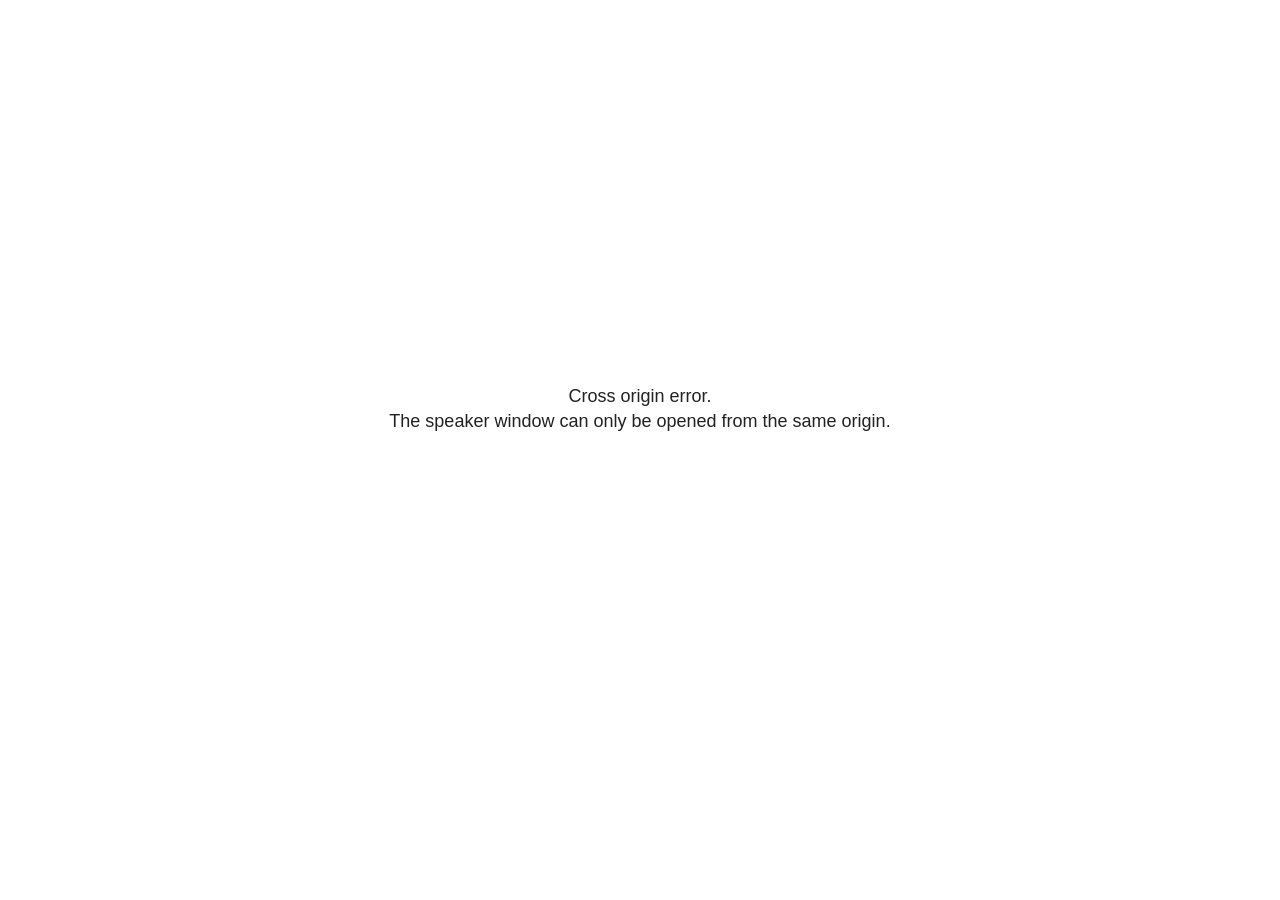
<file: docs/slides_files/libs/revealjs/plugin/notes/speaker-view.html>
<!--
	NOTE: You need to build the notes plugin after making changes to this file.
-->
<html lang="en">
	<head>
		<meta charset="utf-8">

		<title>reveal.js - Speaker View</title>

		<style>
			body {
				font-family: Helvetica;
				font-size: 18px;
			}

			#current-slide,
			#upcoming-slide,
			#speaker-controls {
				padding: 6px;
				box-sizing: border-box;
				-moz-box-sizing: border-box;
			}

			#current-slide iframe,
			#upcoming-slide iframe {
				width: 100%;
				height: 100%;
				border: 1px solid #ddd;
			}

			#current-slide .label,
			#upcoming-slide .label {
				position: absolute;
				top: 10px;
				left: 10px;
				z-index: 2;
			}

			#connection-status {
				position: absolute;
				top: 0;
				left: 0;
				width: 100%;
				height: 100%;
				z-index: 20;
				padding: 30% 20% 20% 20%;
				font-size: 18px;
				color: #222;
				background: #fff;
				text-align: center;
				box-sizing: border-box;
				line-height: 1.4;
			}

			.overlay-element {
				height: 34px;
				line-height: 34px;
				padding: 0 10px;
				text-shadow: none;
				background: rgba( 220, 220, 220, 0.8 );
				color: #222;
				font-size: 14px;
			}

			.overlay-element.interactive:hover {
				background: rgba( 220, 220, 220, 1 );
			}

			#current-slide {
				position: absolute;
				width: 60%;
				height: 100%;
				top: 0;
				left: 0;
				padding-right: 0;
			}

			#upcoming-slide {
				position: absolute;
				width: 40%;
				height: 40%;
				right: 0;
				top: 0;
			}

			/* Speaker controls */
			#speaker-controls {
				position: absolute;
				top: 40%;
				right: 0;
				width: 40%;
				height: 60%;
				overflow: auto;
				font-size: 18px;
			}

				.speaker-controls-time.hidden,
				.speaker-controls-notes.hidden {
					display: none;
				}

				.speaker-controls-time .label,
				.speaker-controls-pace .label,
				.speaker-controls-notes .label {
					text-transform: uppercase;
					font-weight: normal;
					font-size: 0.66em;
					color: #666;
					margin: 0;
				}

				.speaker-controls-time, .speaker-controls-pace {
					border-bottom: 1px solid rgba( 200, 200, 200, 0.5 );
					margin-bottom: 10px;
					padding: 10px 16px;
					padding-bottom: 20px;
					cursor: pointer;
				}

				.speaker-controls-time .reset-button {
					opacity: 0;
					float: right;
					color: #666;
					text-decoration: none;
				}
				.speaker-controls-time:hover .reset-button {
					opacity: 1;
				}

				.speaker-controls-time .timer,
				.speaker-controls-time .clock {
					width: 50%;
				}

				.speaker-controls-time .timer,
				.speaker-controls-time .clock,
				.speaker-controls-time .pacing .hours-value,
				.speaker-controls-time .pacing .minutes-value,
				.speaker-controls-time .pacing .seconds-value {
					font-size: 1.9em;
				}

				.speaker-controls-time .timer {
					float: left;
				}

				.speaker-controls-time .clock {
					float: right;
					text-align: right;
				}

				.speaker-controls-time span.mute {
					opacity: 0.3;
				}

				.speaker-controls-time .pacing-title {
					margin-top: 5px;
				}

				.speaker-controls-time .pacing.ahead {
					color: blue;
				}

				.speaker-controls-time .pacing.on-track {
					color: green;
				}

				.speaker-controls-time .pacing.behind {
					color: red;
				}

				.speaker-controls-notes {
					padding: 10px 16px;
				}

				.speaker-controls-notes .value {
					margin-top: 5px;
					line-height: 1.4;
					font-size: 1.2em;
				}

			/* Layout selector */
			#speaker-layout {
				position: absolute;
				top: 10px;
				right: 10px;
				color: #222;
				z-index: 10;
			}
				#speaker-layout select {
					position: absolute;
					width: 100%;
					height: 100%;
					top: 0;
					left: 0;
					border: 0;
					box-shadow: 0;
					cursor: pointer;
					opacity: 0;

					font-size: 1em;
					background-color: transparent;

					-moz-appearance: none;
					-webkit-appearance: none;
					-webkit-tap-highlight-color: rgba(0, 0, 0, 0);
				}

				#speaker-layout select:focus {
					outline: none;
					box-shadow: none;
				}

			.clear {
				clear: both;
			}

			/* Speaker layout: Wide */
			body[data-speaker-layout="wide"] #current-slide,
			body[data-speaker-layout="wide"] #upcoming-slide {
				width: 50%;
				height: 45%;
				padding: 6px;
			}

			body[data-speaker-layout="wide"] #current-slide {
				top: 0;
				left: 0;
			}

			body[data-speaker-layout="wide"] #upcoming-slide {
				top: 0;
				left: 50%;
			}

			body[data-speaker-layout="wide"] #speaker-controls {
				top: 45%;
				left: 0;
				width: 100%;
				height: 50%;
				font-size: 1.25em;
			}

			/* Speaker layout: Tall */
			body[data-speaker-layout="tall"] #current-slide,
			body[data-speaker-layout="tall"] #upcoming-slide {
				width: 45%;
				height: 50%;
				padding: 6px;
			}

			body[data-speaker-layout="tall"] #current-slide {
				top: 0;
				left: 0;
			}

			body[data-speaker-layout="tall"] #upcoming-slide {
				top: 50%;
				left: 0;
			}

			body[data-speaker-layout="tall"] #speaker-controls {
				padding-top: 40px;
				top: 0;
				left: 45%;
				width: 55%;
				height: 100%;
				font-size: 1.25em;
			}

			/* Speaker layout: Notes only */
			body[data-speaker-layout="notes-only"] #current-slide,
			body[data-speaker-layout="notes-only"] #upcoming-slide {
				display: none;
			}

			body[data-speaker-layout="notes-only"] #speaker-controls {
				padding-top: 40px;
				top: 0;
				left: 0;
				width: 100%;
				height: 100%;
				font-size: 1.25em;
			}

			@media screen and (max-width: 1080px) {
				body[data-speaker-layout="default"] #speaker-controls {
					font-size: 16px;
				}
			}

			@media screen and (max-width: 900px) {
				body[data-speaker-layout="default"] #speaker-controls {
					font-size: 14px;
				}
			}

			@media screen and (max-width: 800px) {
				body[data-speaker-layout="default"] #speaker-controls {
					font-size: 12px;
				}
			}

		</style>
	</head>

	<body>

		<div id="connection-status">Loading speaker view...</div>

		<div id="current-slide"></div>
		<div id="upcoming-slide"><span class="overlay-element label">Upcoming</span></div>
		<div id="speaker-controls">
			<div class="speaker-controls-time">
				<h4 class="label">Time <span class="reset-button">Click to Reset</span></h4>
				<div class="clock">
					<span class="clock-value">0:00 AM</span>
				</div>
				<div class="timer">
					<span class="hours-value">00</span><span class="minutes-value">:00</span><span class="seconds-value">:00</span>
				</div>
				<div class="clear"></div>

				<h4 class="label pacing-title" style="display: none">Pacing – Time to finish current slide</h4>
				<div class="pacing" style="display: none">
					<span class="hours-value">00</span><span class="minutes-value">:00</span><span class="seconds-value">:00</span>
				</div>
			</div>

			<div class="speaker-controls-notes hidden">
				<h4 class="label">Notes</h4>
				<div class="value"></div>
			</div>
		</div>
		<div id="speaker-layout" class="overlay-element interactive">
			<span class="speaker-layout-label"></span>
			<select class="speaker-layout-dropdown"></select>
		</div>

		<script>

			(function() {

				var notes,
					notesValue,
					currentState,
					currentSlide,
					upcomingSlide,
					layoutLabel,
					layoutDropdown,
					pendingCalls = {},
					lastRevealApiCallId = 0,
					connected = false

				var connectionStatus = document.querySelector( '#connection-status' );

				var SPEAKER_LAYOUTS = {
					'default': 'Default',
					'wide': 'Wide',
					'tall': 'Tall',
					'notes-only': 'Notes only'
				};

				setupLayout();

				let openerOrigin;

				try {
					openerOrigin = window.opener.location.origin;
				}
				catch ( error ) { console.warn( error ) }

				// In order to prevent XSS, the speaker view will only run if its
				// opener has the same origin as itself
				if( window.location.origin !== openerOrigin ) {
					connectionStatus.innerHTML = 'Cross origin error.<br>The speaker window can only be opened from the same origin.';
					return;
				}

				var connectionTimeout = setTimeout( function() {
					connectionStatus.innerHTML = 'Error connecting to main window.<br>Please try closing and reopening the speaker view.';
				}, 5000 );

				window.addEventListener( 'message', function( event ) {

					// Validate the origin of all messages to avoid parsing messages
					// that aren't meant for us. Ignore when running off file:// so
					// that the speaker view continues to work without a web server.
					if( window.location.origin !== event.origin && window.location.origin !== 'file://' ) {
						return
					}

					clearTimeout( connectionTimeout );
					connectionStatus.style.display = 'none';

					var data = JSON.parse( event.data );

					// The overview mode is only useful to the reveal.js instance
					// where navigation occurs so we don't sync it
					if( data.state ) delete data.state.overview;

					// Messages sent by the notes plugin inside of the main window
					if( data && data.namespace === 'reveal-notes' ) {
						if( data.type === 'connect' ) {
							handleConnectMessage( data );
						}
						else if( data.type === 'state' ) {
							handleStateMessage( data );
						}
						else if( data.type === 'return' ) {
							pendingCalls[data.callId](data.result);
							delete pendingCalls[data.callId];
						}
					}
					// Messages sent by the reveal.js inside of the current slide preview
					else if( data && data.namespace === 'reveal' ) {
						if( /ready/.test( data.eventName ) ) {
							// Send a message back to notify that the handshake is complete
							window.opener.postMessage( JSON.stringify({ namespace: 'reveal-notes', type: 'connected'} ), '*' );
						}
						else if( /slidechanged|fragmentshown|fragmenthidden|paused|resumed/.test( data.eventName ) && currentState !== JSON.stringify( data.state ) ) {

							dispatchStateToMainWindow( data.state );

						}
					}

				} );

				/**
				 * Updates the presentation in the main window to match the state
				 * of the presentation in the notes window.
				 */
				const dispatchStateToMainWindow = debounce(( state ) => {
					window.opener.postMessage( JSON.stringify({ method: 'setState', args: [ state ]} ), '*' );
				}, 500);

				/**
				 * Asynchronously calls the Reveal.js API of the main frame.
				 */
				function callRevealApi( methodName, methodArguments, callback ) {

					var callId = ++lastRevealApiCallId;
					pendingCalls[callId] = callback;
					window.opener.postMessage( JSON.stringify( {
						namespace: 'reveal-notes',
						type: 'call',
						callId: callId,
						methodName: methodName,
						arguments: methodArguments
					} ), '*' );

				}

				/**
				 * Called when the main window is trying to establish a
				 * connection.
				 */
				function handleConnectMessage( data ) {

					if( connected === false ) {
						connected = true;

						setupIframes( data );
						setupKeyboard();
						setupNotes();
						setupTimer();
						setupHeartbeat();
					}

				}

				/**
				 * Called when the main window sends an updated state.
				 */
				function handleStateMessage( data ) {

					// Store the most recently set state to avoid circular loops
					// applying the same state
					currentState = JSON.stringify( data.state );

					// No need for updating the notes in case of fragment changes
					if ( data.notes ) {
						notes.classList.remove( 'hidden' );
						notesValue.style.whiteSpace = data.whitespace;
						if( data.markdown ) {
							notesValue.innerHTML = marked( data.notes );
						}
						else {
							notesValue.innerHTML = data.notes;
						}
					}
					else {
						notes.classList.add( 'hidden' );
					}

					// Update the note slides
					currentSlide.contentWindow.postMessage( JSON.stringify({ method: 'setState', args: [ data.state ] }), '*' );
					upcomingSlide.contentWindow.postMessage( JSON.stringify({ method: 'setState', args: [ data.state ] }), '*' );
					upcomingSlide.contentWindow.postMessage( JSON.stringify({ method: 'next' }), '*' );

				}

				// Limit to max one state update per X ms
				handleStateMessage = debounce( handleStateMessage, 200 );

				/**
				 * Forward keyboard events to the current slide window.
				 * This enables keyboard events to work even if focus
				 * isn't set on the current slide iframe.
				 *
				 * Block F5 default handling, it reloads and disconnects
				 * the speaker notes window.
				 */
				function setupKeyboard() {

					document.addEventListener( 'keydown', function( event ) {
						if( event.keyCode === 116 || ( event.metaKey && event.keyCode === 82 ) ) {
							event.preventDefault();
							return false;
						}
						currentSlide.contentWindow.postMessage( JSON.stringify({ method: 'triggerKey', args: [ event.keyCode ] }), '*' );
					} );

				}

				/**
				 * Creates the preview iframes.
				 */
				function setupIframes( data ) {

					var params = [
						'receiver',
						'progress=false',
						'history=false',
						'transition=none',
						'autoSlide=0',
						'backgroundTransition=none'
					].join( '&' );

					var urlSeparator = /\?/.test(data.url) ? '&' : '?';
					var hash = '#/' + data.state.indexh + '/' + data.state.indexv;
					var currentURL = data.url + urlSeparator + params + '&scrollActivationWidth=false&postMessageEvents=true' + hash;
					var upcomingURL = data.url + urlSeparator + params + '&scrollActivationWidth=false&controls=false' + hash;

					currentSlide = document.createElement( 'iframe' );
					currentSlide.setAttribute( 'width', 1280 );
					currentSlide.setAttribute( 'height', 1024 );
					currentSlide.setAttribute( 'src', currentURL );
					document.querySelector( '#current-slide' ).appendChild( currentSlide );

					upcomingSlide = document.createElement( 'iframe' );
					upcomingSlide.setAttribute( 'width', 640 );
					upcomingSlide.setAttribute( 'height', 512 );
					upcomingSlide.setAttribute( 'src', upcomingURL );
					document.querySelector( '#upcoming-slide' ).appendChild( upcomingSlide );

				}

				/**
				 * Setup the notes UI.
				 */
				function setupNotes() {

					notes = document.querySelector( '.speaker-controls-notes' );
					notesValue = document.querySelector( '.speaker-controls-notes .value' );

				}

				/**
				 * We send out a heartbeat at all times to ensure we can
				 * reconnect with the main presentation window after reloads.
				 */
				function setupHeartbeat() {

					setInterval( () => {
						window.opener.postMessage( JSON.stringify({ namespace: 'reveal-notes', type: 'heartbeat'} ), '*' );
					}, 1000 );

				}

				function getTimings( callback ) {

					callRevealApi( 'getSlidesAttributes', [], function ( slideAttributes ) {
						callRevealApi( 'getConfig', [], function ( config ) {
							var totalTime = config.totalTime;
							var minTimePerSlide = config.minimumTimePerSlide || 0;
							var defaultTiming = config.defaultTiming;
							if ((defaultTiming == null) && (totalTime == null)) {
								callback(null);
								return;
							}
							// Setting totalTime overrides defaultTiming
							if (totalTime) {
								defaultTiming = 0;
							}
							var timings = [];
							for ( var i in slideAttributes ) {
								var slide = slideAttributes[ i ];
								var timing = defaultTiming;
								if( slide.hasOwnProperty( 'data-timing' )) {
									var t = slide[ 'data-timing' ];
									timing = parseInt(t);
									if( isNaN(timing) ) {
										console.warn("Could not parse timing '" + t + "' of slide " + i + "; using default of " + defaultTiming);
										timing = defaultTiming;
									}
								}
								timings.push(timing);
							}
							if ( totalTime ) {
								// After we've allocated time to individual slides, we summarize it and
								// subtract it from the total time
								var remainingTime = totalTime - timings.reduce( function(a, b) { return a + b; }, 0 );
								// The remaining time is divided by the number of slides that have 0 seconds
								// allocated at the moment, giving the average time-per-slide on the remaining slides
								var remainingSlides = (timings.filter( function(x) { return x == 0 }) ).length
								var timePerSlide = Math.round( remainingTime / remainingSlides, 0 )
								// And now we replace every zero-value timing with that average
								timings = timings.map( function(x) { return (x==0 ? timePerSlide : x) } );
							}
							var slidesUnderMinimum = timings.filter( function(x) { return (x < minTimePerSlide) } ).length
							if ( slidesUnderMinimum ) {
								message = "The pacing time for " + slidesUnderMinimum + " slide(s) is under the configured minimum of " + minTimePerSlide + " seconds. Check the data-timing attribute on individual slides, or consider increasing the totalTime or minimumTimePerSlide configuration options (or removing some slides).";
								alert(message);
							}
							callback( timings );
						} );
					} );

				}

				/**
				 * Return the number of seconds allocated for presenting
				 * all slides up to and including this one.
				 */
				function getTimeAllocated( timings, callback ) {

					callRevealApi( 'getSlidePastCount', [], function ( currentSlide ) {
						var allocated = 0;
						for (var i in timings.slice(0, currentSlide + 1)) {
							allocated += timings[i];
						}
						callback( allocated );
					} );

				}

				/**
				 * Create the timer and clock and start updating them
				 * at an interval.
				 */
				function setupTimer() {

					var start = new Date(),
					timeEl = document.querySelector( '.speaker-controls-time' ),
					clockEl = timeEl.querySelector( '.clock-value' ),
					hoursEl = timeEl.querySelector( '.hours-value' ),
					minutesEl = timeEl.querySelector( '.minutes-value' ),
					secondsEl = timeEl.querySelector( '.seconds-value' ),
					pacingTitleEl = timeEl.querySelector( '.pacing-title' ),
					pacingEl = timeEl.querySelector( '.pacing' ),
					pacingHoursEl = pacingEl.querySelector( '.hours-value' ),
					pacingMinutesEl = pacingEl.querySelector( '.minutes-value' ),
					pacingSecondsEl = pacingEl.querySelector( '.seconds-value' );

					var timings = null;
					getTimings( function ( _timings ) {

						timings = _timings;
						if (_timings !== null) {
							pacingTitleEl.style.removeProperty('display');
							pacingEl.style.removeProperty('display');
						}

						// Update once directly
						_updateTimer();

						// Then update every second
						setInterval( _updateTimer, 1000 );

					} );


					function _resetTimer() {

						if (timings == null) {
							start = new Date();
							_updateTimer();
						}
						else {
							// Reset timer to beginning of current slide
							getTimeAllocated( timings, function ( slideEndTimingSeconds ) {
								var slideEndTiming = slideEndTimingSeconds * 1000;
								callRevealApi( 'getSlidePastCount', [], function ( currentSlide ) {
									var currentSlideTiming = timings[currentSlide] * 1000;
									var previousSlidesTiming = slideEndTiming - currentSlideTiming;
									var now = new Date();
									start = new Date(now.getTime() - previousSlidesTiming);
									_updateTimer();
								} );
							} );
						}

					}

					timeEl.addEventListener( 'click', function() {
						_resetTimer();
						return false;
					} );

					function _displayTime( hrEl, minEl, secEl, time) {

						var sign = Math.sign(time) == -1 ? "-" : "";
						time = Math.abs(Math.round(time / 1000));
						var seconds = time % 60;
						var minutes = Math.floor( time / 60 ) % 60 ;
						var hours = Math.floor( time / ( 60 * 60 )) ;
						hrEl.innerHTML = sign + zeroPadInteger( hours );
						if (hours == 0) {
							hrEl.classList.add( 'mute' );
						}
						else {
							hrEl.classList.remove( 'mute' );
						}
						minEl.innerHTML = ':' + zeroPadInteger( minutes );
						if (hours == 0 && minutes == 0) {
							minEl.classList.add( 'mute' );
						}
						else {
							minEl.classList.remove( 'mute' );
						}
						secEl.innerHTML = ':' + zeroPadInteger( seconds );
					}

					function _updateTimer() {

						var diff, hours, minutes, seconds,
						now = new Date();

						diff = now.getTime() - start.getTime();

						clockEl.innerHTML = now.toLocaleTimeString( 'en-US', { hour12: true, hour: '2-digit', minute:'2-digit' } );
						_displayTime( hoursEl, minutesEl, secondsEl, diff );
						if (timings !== null) {
							_updatePacing(diff);
						}

					}

					function _updatePacing(diff) {

						getTimeAllocated( timings, function ( slideEndTimingSeconds ) {
							var slideEndTiming = slideEndTimingSeconds * 1000;

							callRevealApi( 'getSlidePastCount', [], function ( currentSlide ) {
								var currentSlideTiming = timings[currentSlide] * 1000;
								var timeLeftCurrentSlide = slideEndTiming - diff;
								if (timeLeftCurrentSlide < 0) {
									pacingEl.className = 'pacing behind';
								}
								else if (timeLeftCurrentSlide < currentSlideTiming) {
									pacingEl.className = 'pacing on-track';
								}
								else {
									pacingEl.className = 'pacing ahead';
								}
								_displayTime( pacingHoursEl, pacingMinutesEl, pacingSecondsEl, timeLeftCurrentSlide );
							} );
						} );
					}

				}

				/**
				 * Sets up the speaker view layout and layout selector.
				 */
				function setupLayout() {

					layoutDropdown = document.querySelector( '.speaker-layout-dropdown' );
					layoutLabel = document.querySelector( '.speaker-layout-label' );

					// Render the list of available layouts
					for( var id in SPEAKER_LAYOUTS ) {
						var option = document.createElement( 'option' );
						option.setAttribute( 'value', id );
						option.textContent = SPEAKER_LAYOUTS[ id ];
						layoutDropdown.appendChild( option );
					}

					// Monitor the dropdown for changes
					layoutDropdown.addEventListener( 'change', function( event ) {

						setLayout( layoutDropdown.value );

					}, false );

					// Restore any currently persisted layout
					setLayout( getLayout() );

				}

				/**
				 * Sets a new speaker view layout. The layout is persisted
				 * in local storage.
				 */
				function setLayout( value ) {

					var title = SPEAKER_LAYOUTS[ value ];

					layoutLabel.innerHTML = 'Layout' + ( title ? ( ': ' + title ) : '' );
					layoutDropdown.value = value;

					document.body.setAttribute( 'data-speaker-layout', value );

					// Persist locally
					if( supportsLocalStorage() ) {
						window.localStorage.setItem( 'reveal-speaker-layout', value );
					}

				}

				/**
				 * Returns the ID of the most recently set speaker layout
				 * or our default layout if none has been set.
				 */
				function getLayout() {

					if( supportsLocalStorage() ) {
						var layout = window.localStorage.getItem( 'reveal-speaker-layout' );
						if( layout ) {
							return layout;
						}
					}

					// Default to the first record in the layouts hash
					for( var id in SPEAKER_LAYOUTS ) {
						return id;
					}

				}

				function supportsLocalStorage() {

					try {
						localStorage.setItem('test', 'test');
						localStorage.removeItem('test');
						return true;
					}
					catch( e ) {
						return false;
					}

				}

				function zeroPadInteger( num ) {

					var str = '00' + parseInt( num );
					return str.substring( str.length - 2 );

				}

				/**
				 * Limits the frequency at which a function can be called.
				 */
				function debounce( fn, ms ) {

					var lastTime = 0,
						timeout;

					return function() {

						var args = arguments;
						var context = this;

						clearTimeout( timeout );

						var timeSinceLastCall = Date.now() - lastTime;
						if( timeSinceLastCall > ms ) {
							fn.apply( context, args );
							lastTime = Date.now();
						}
						else {
							timeout = setTimeout( function() {
								fn.apply( context, args );
								lastTime = Date.now();
							}, ms - timeSinceLastCall );
						}

					}

				}

			})();

		</script>
	</body>
</html>
</file>
